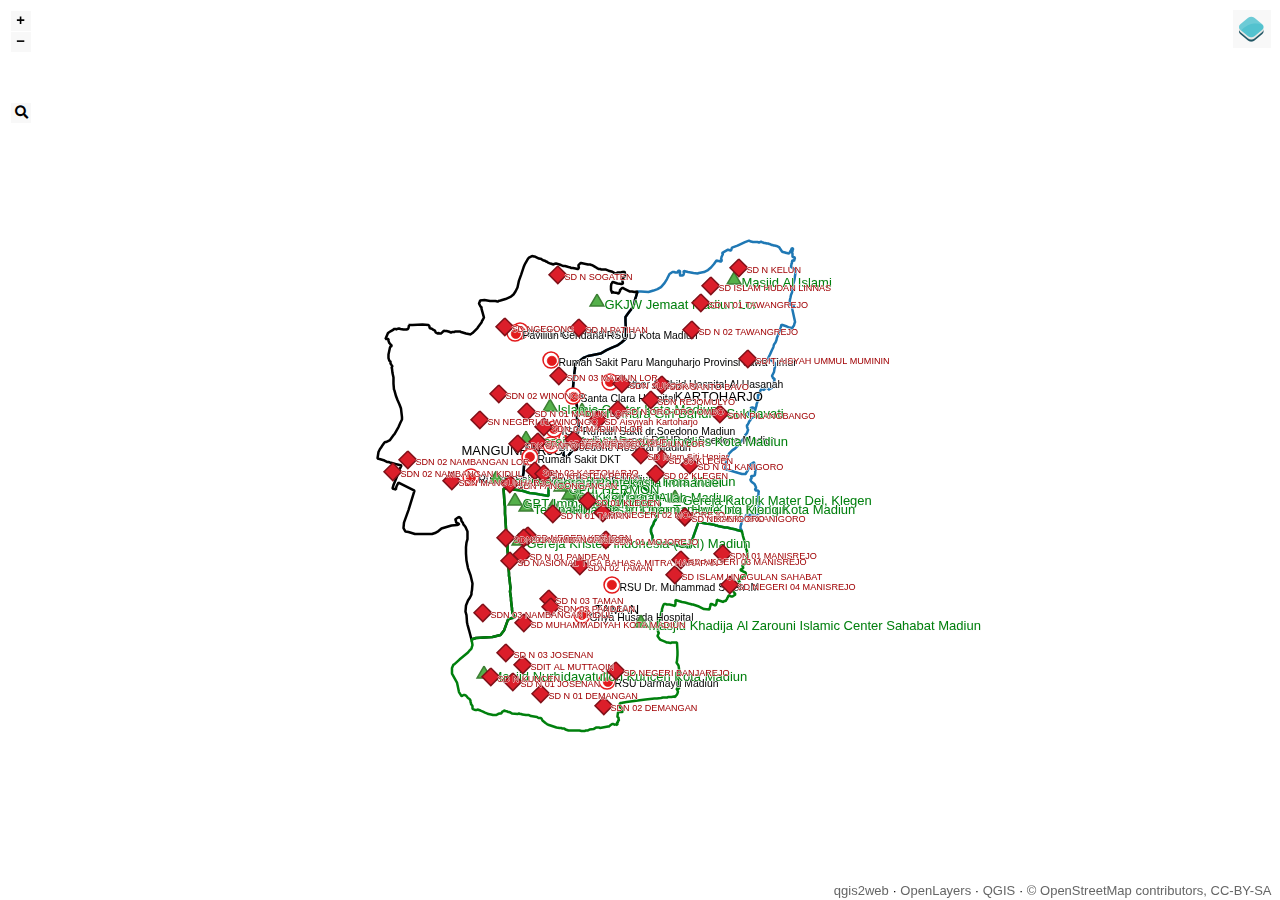
<file: index.html>
<!doctype html>
<html lang="en">
    <head>
        <meta charset="utf-8">
        <meta http-equiv="X-UA-Compatible" content="IE=edge">
        <meta name="viewport" content="initial-scale=1,user-scalable=no,maximum-scale=1,width=device-width">
        <meta name="mobile-web-app-capable" content="yes">
        <meta name="apple-mobile-web-app-capable" content="yes">
        <link rel="stylesheet" href="./resources/ol.css">
        <link rel="stylesheet" href="resources/fontawesome-all.min.css">
        <link rel="stylesheet" href="./resources/ol-layerswitcher.css">
        <link rel="stylesheet" href="./resources/qgis2web.css">
        <style>
        .ol-geocoder.gcd-gl-container {
            top: 100px!important;
            left: 8px!important;
        }
        .ol-touch .ol-geocoder.gcd-gl-container{
            top: 130px!important;
        }
        .ol-geocoder .gcd-gl-btn:after{
            display:none;
        }
        </style>
<style>
.search-layer {
  top: 135px;
  left: .5em;
}
.ol-touch .search-layer {
  top: 180px;
}
</style>
        <style>
        html, body {
            background-color: #ffffff;
        }
        .ol-control button {
            background-color: #f8f8f8 !important;
            color: #000000 !important;
            border-radius: 0px !important;
        }
        .ol-zoom, .geolocate, .gcd-gl-control .ol-control {
            background-color: rgba(255,255,255,.4) !important;
            padding: 3px !important;
        }
        .ol-scale-line {
            background: none !important;
        }
        .ol-scale-line-inner {
            border: 2px solid #f8f8f8 !important;
            border-top: none !important;
            background: rgba(255, 255, 255, 0.5) !important;
            color: black !important;
        }
        </style>
        <link href="resources/ol-geocoder.min.css" rel="stylesheet">
<style>
.tooltip {
  position: relative;
  background: rgba(0, 0, 0, 0.5);
  border-radius: 4px;
  color: white;
  padding: 4px 8px;
  opacity: 0.7;
  white-space: nowrap;
}
.tooltip-measure {
  opacity: 1;
  font-weight: bold;
}
.tooltip-static {
  background-color: #ffcc33;
  color: black;
  border: 1px solid white;
}
.tooltip-measure:before,
.tooltip-static:before {
  border-top: 6px solid rgba(0, 0, 0, 0.5);
  border-right: 6px solid transparent;
  border-left: 6px solid transparent;
  content: "";
  position: absolute;
  bottom: -6px;
  margin-left: -7px;
  left: 50%;
}
.tooltip-static:before {
  border-top-color: #ffcc33;
}
.measure-control {
  top: 65px;
  left: .5em;
  display: flex;
}
.ol-touch .measure-control {
  top: 80px;
}
.measure-control label {
  padding: 1px;
  padding-right: 4px;
}
</style>
        <style>
        html, body, #map {
            width: 100%;
            height: 100%;
            padding: 0;
            margin: 0;
        }
        </style>
        <title></title>
    </head>
    <body>
        <div id="map">
            <div id="popup" class="ol-popup">
                <a href="#" id="popup-closer" class="ol-popup-closer"></a>
                <div id="popup-content"></div>
            </div>
        </div>
        <script src="resources/qgis2web_expressions.js"></script>
        <script src="resources/polyfills.js"></script>
        <script src="./resources/functions.js"></script>
        <script src="./resources/ol.js"></script>
        <script src="./resources/ol-layerswitcher.js"></script>
        <script src="resources/ol-geocoder.js"></script>
        <script src="layers/ADMINISTRASIKEC_1.js"></script><script src="layers/RSKOTAMADIUNPT_2.js"></script><script src="layers/TEMPATIBADAHMADIUN_3.js"></script><script src="layers/PENDIDIKAN_4.js"></script>
        <script src="styles/ADMINISTRASIKEC_1_style.js"></script><script src="styles/RSKOTAMADIUNPT_2_style.js"></script><script src="styles/TEMPATIBADAHMADIUN_3_style.js"></script><script src="styles/PENDIDIKAN_4_style.js"></script>
        <script src="./layers/layers.js" type="text/javascript"></script> 
        <script src="./resources/Autolinker.min.js"></script>
        <script src="./resources/qgis2web.js"></script>
    </body>
</html>
</file>
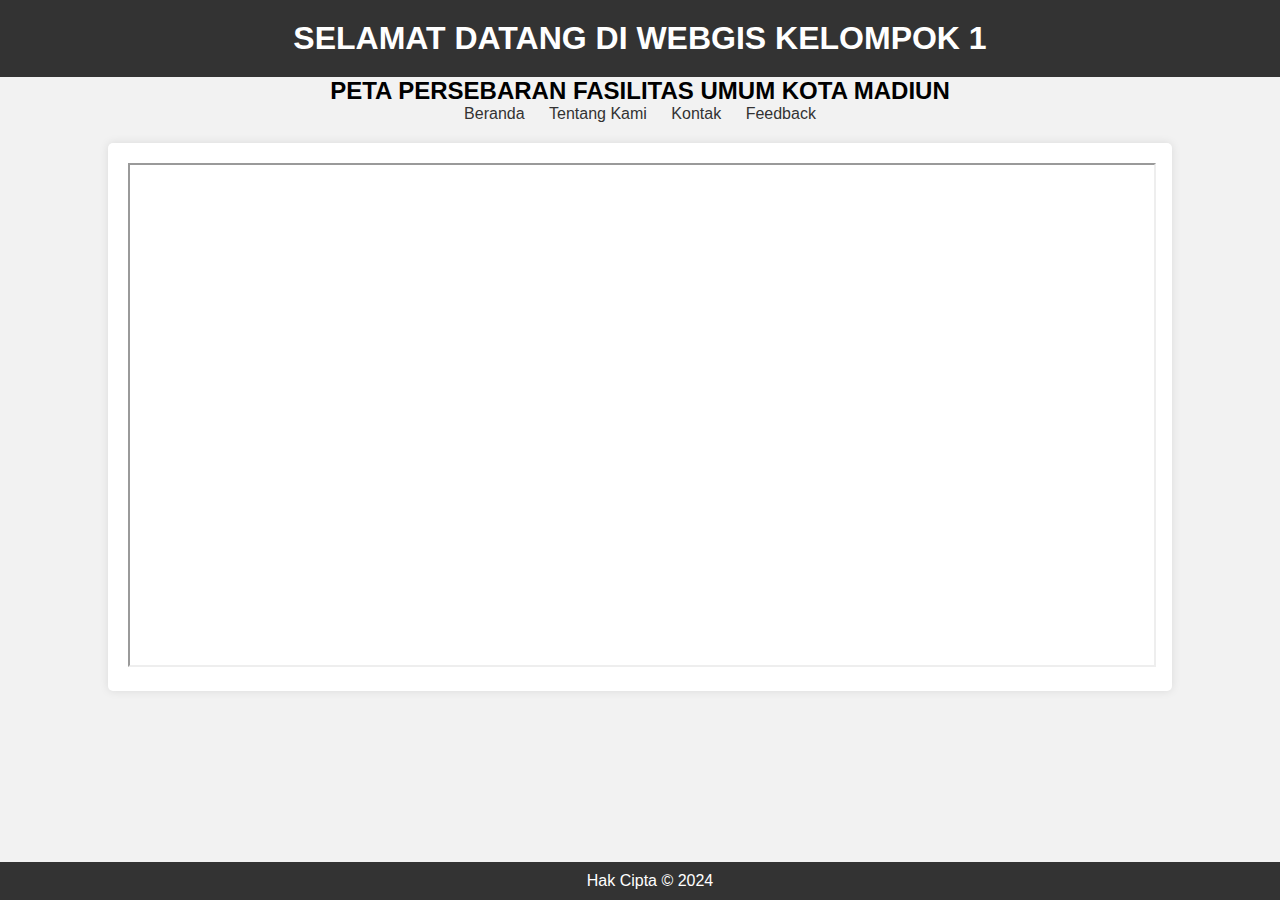
<file: beranda.html>
<!DOCTYPE html>
<html lang="en">
<head>
    <meta charset="UTF-8">
    <meta name="viewport" content="width=device-width, initial-scale=1.0">
    <title>webgis kota madiun</title>
    <link rel="stylesheet" href="STYLE.css">
    <style>
        .center-text {
            text-align: center;
        }
    </style>
</head>
<body>
    <header>
        <h1>SELAMAT DATANG DI WEBGIS KELOMPOK 1</h1>
    </header>
        <h2 class="center-text">PETA PERSEBARAN FASILITAS UMUM KOTA MADIUN</h2>
    </header>
    <nav>
        <ul>
            <li><a href="beranda.html">Beranda</a></li>
            <li><a href="tentang kami.html">Tentang Kami</a></li>
            <li><a href="kontak.html">Kontak</a></li>
            <li><a href="Feedback.html">Feedback</a></li>
        </ul>
    </nav>
    <section class="maps">
        <iframe
          src="https://faisalrendra.github.io/webgiskel1/"
          style="width: 80vw; height: 500px"
        ></iframe>
    </section>
    <footer>
        <p>Hak Cipta &copy; 2024 </p>
    </footer>
</body>
</html>
</file>
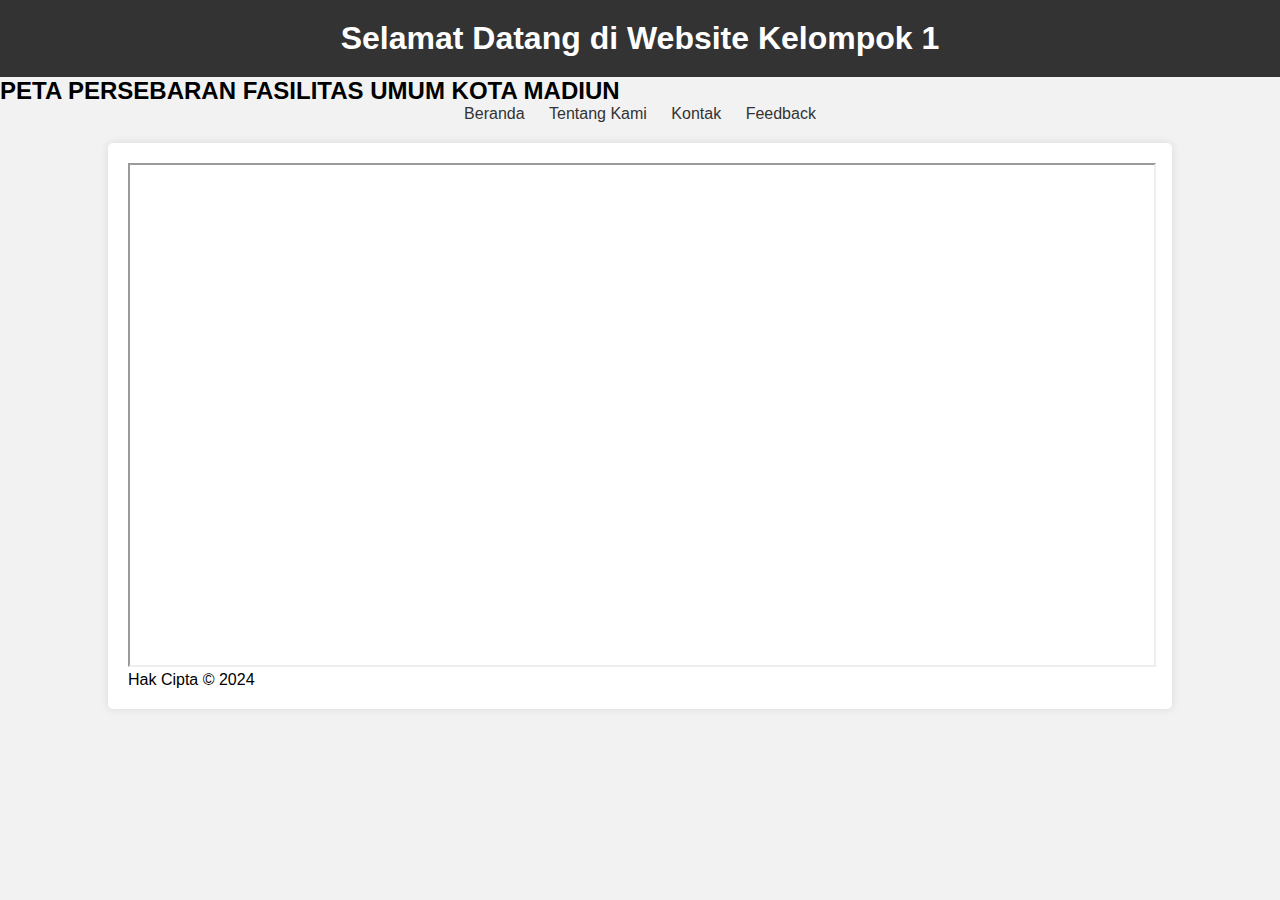
<file: feedback.html>
<!DOCTYPE html>
<html lang="en">
<head>
    <meta charset="UTF-8">
    <meta name="viewport" content="width=device-width, initial-scale=1.0">
    <title>Website Faisal Agnes</title>
    <link rel="stylesheet" href="STYLE.css">
</head>
<body>
    <header>
        <h1>Selamat Datang di Website Kelompok 1</h1>
    </header>
        <h2>PETA PERSEBARAN FASILITAS UMUM KOTA MADIUN</h2>
    <nav>
        <ul>
            <li><a href="beranda.html">Beranda</a></li>
            <li><a href="tentang kami.html">Tentang Kami</a></li>
            <li><a href="kontak.html">Kontak</a></li>
            <li><a href="Feedback.html">Feedback</a></li>
        </ul>
    </nav>
    <section class="link">
        <iframe
          src="https://bit.ly/feedbackwebgiskel1"
          style="width: 80vw; height: 500px"
        ></iframe>
        <p>Hak Cipta &copy; 2024 </p>
    </footer>
</body>
</html>
</file>
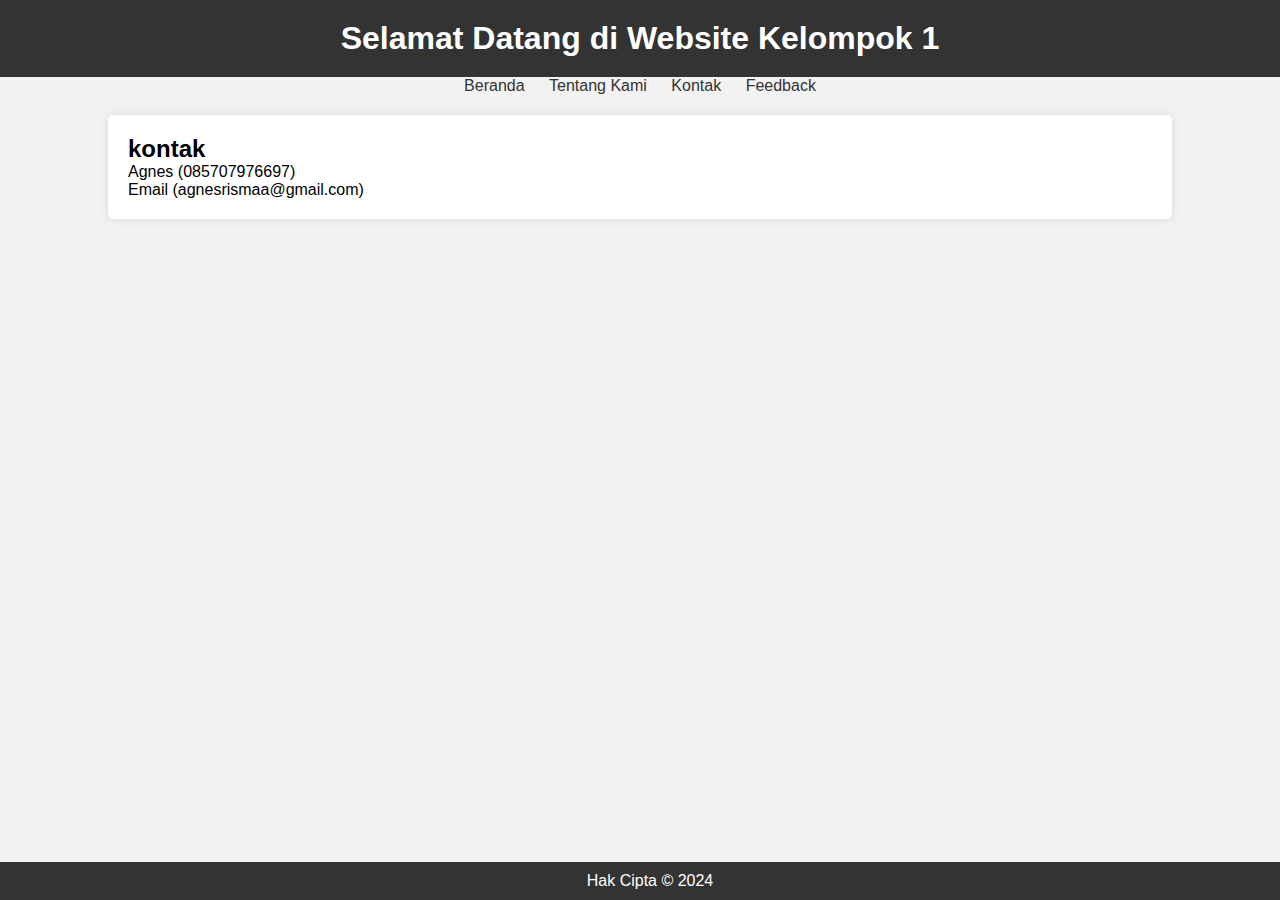
<file: kontak.html>
<!DOCTYPE html>
<html lang="en">
<head>
    <meta charset="UTF-8">
    <meta name="viewport" content="width=device-width, initial-scale=1.0">
    <title>Website Faisal Agnes</title>
    <link rel="stylesheet" href="STYLE.css">
</head>
<body>
    <header>
        <h1>Selamat Datang di Website Kelompok 1</h1>
    </header>
    <nav>
        <ul>
            <li><a href="beranda.html">Beranda</a></li>
            <li><a href="tentang kami.html">Tentang Kami</a></li>
            <li><a href="kontak.html">Kontak</a></li>
            <li><a href="Feedback.html">Feedback</a></li>
        </ul>
    </nav>
    <section>
        <h2>kontak</h2>
        <p>Agnes (085707976697)</p>
        <p>Email (agnesrismaa@gmail.com)</p>

    </section>
    <footer>
        <p>Hak Cipta &copy; 2024 </p>
    </footer>
</body>
</html>
</file>
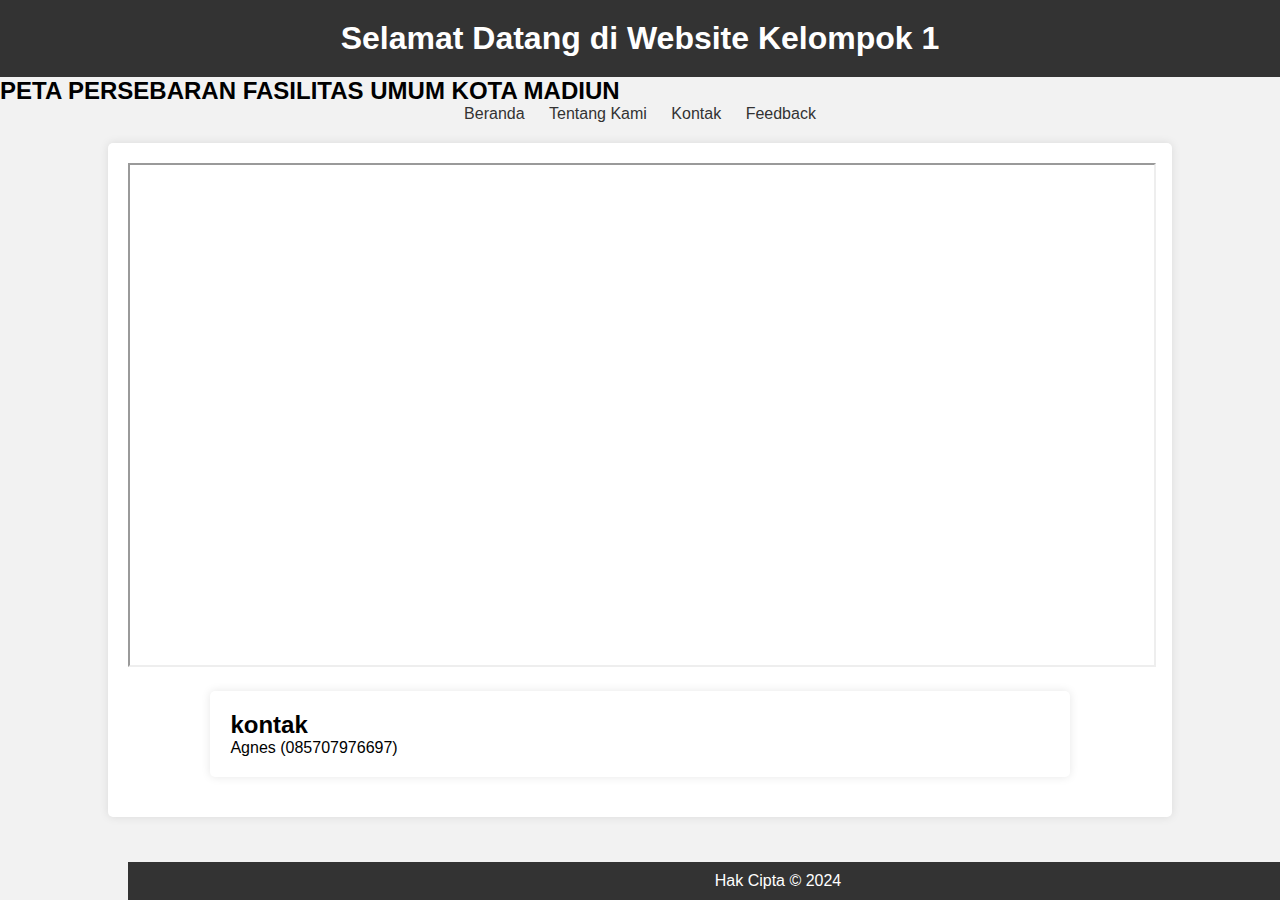
<file: STYLE.html>
<!DOCTYPE html>
<html lang="en">
<head>
    <meta charset="UTF-8">
    <meta name="viewport" content="width=device-width, initial-scale=1.0">
    <title>Website Faisal Agnes</title>
    <link rel="stylesheet" href="STYLE.css">
</head>
<body>
    <header>
        <h1>Selamat Datang di Website Kelompok 1</h1>
    </header>
        <h2>PETA PERSEBARAN FASILITAS UMUM KOTA MADIUN</h2>
    <nav>
        <ul>
            <li><a href="beranda.html">Beranda</a></li>
            <li><a href="tentang kami.html">Tentang Kami</a></li>
            <li><a href="kontak.html">Kontak</a></li>
            <li><a href="Feedback.html">Feedback</a></li>
        </ul>
    </nav>
    <section class="maps">
        <iframe
          src="https://faisalrendra.github.io/webgiskel1/"
          style="width: 80vw; height: 500px"
        ></iframe>
    <section>
        <h2>kontak</h2>
        <p>Agnes (085707976697)</p>
    </section>
    <footer>
        <p>Hak Cipta &copy; 2024 </p>
    </footer>
</body>
</html>
</file>
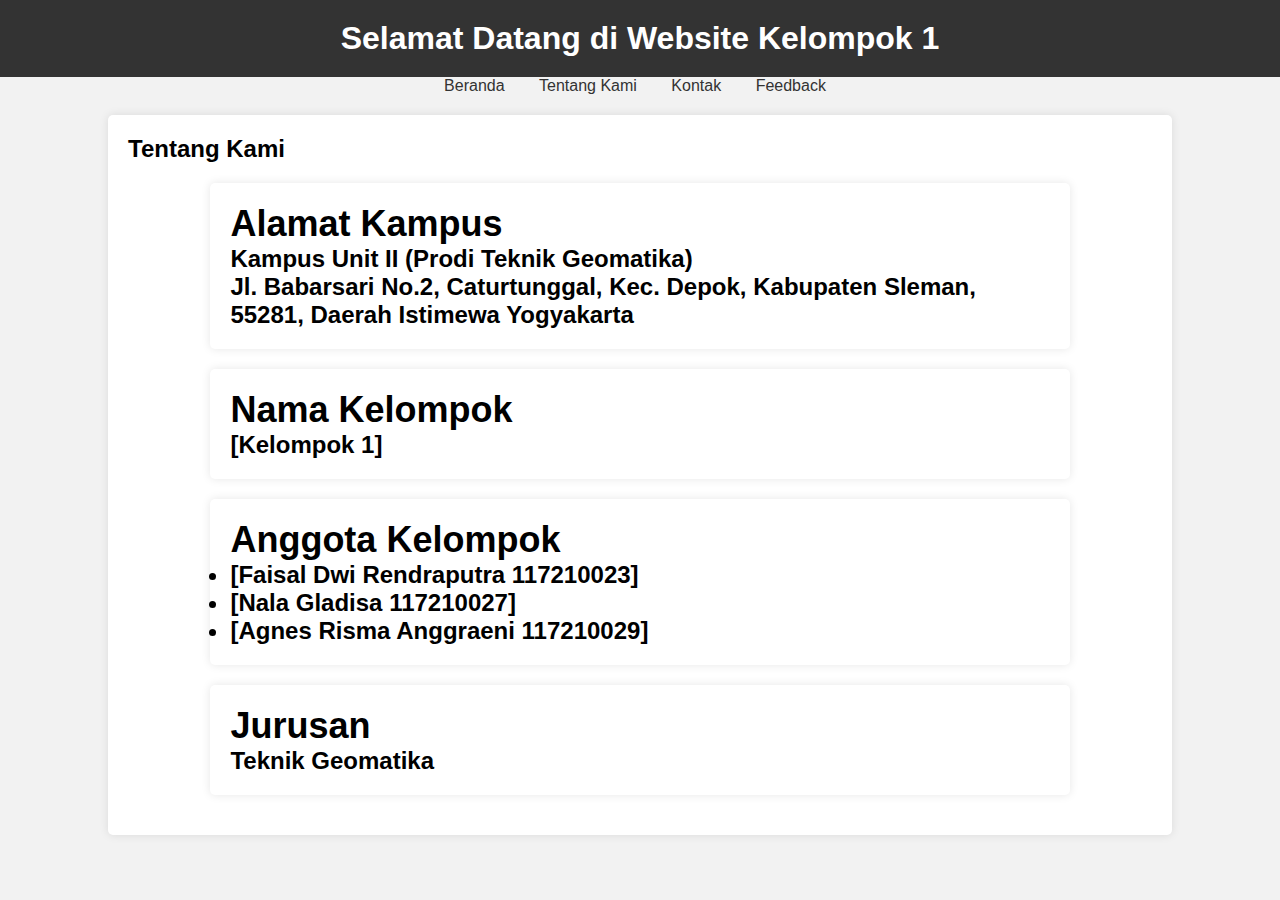
<file: tentang kami.html>
<!DOCTYPE html>
<html lang="en">
<head>
    <meta charset="UTF-8">
    <meta name="viewport" content="width=device-width, initial-scale=1.0">
    <title>Website Faisal Agnes</title>
    <link rel="stylesheet" href="STYLE.css">
</head>
<body>
    <header>
        <h1>Selamat Datang di Website Kelompok 1</h1>
    </header>
    <nav>
        <ul>
            <li><a href="beranda.html">Beranda</a></li>
            <li><a href="tentang kami.html">Tentang Kami</a></li>
            <li><a href="kontak.html">Kontak</a></li>
            <li><a href="Feedback.html">Feedback</a></li>
        </ul>
    </nav>
    <section>
        <h2>Tentang Kami</title>
    <style>
        nav ul li {
            list-style-type: none;
            display: inline;
            margin-right: 20px;
        }
    </style>
</head>
<body>
    <section id="alamat">
        <h2>Alamat Kampus</h2>
        <p>Kampus Unit II (Prodi Teknik Geomatika) <br> Jl. Babarsari No.2, Caturtunggal, Kec. Depok, Kabupaten Sleman, 55281, Daerah Istimewa Yogyakarta</p>
    </section>
    <section id="kelompok">
        <h2>Nama Kelompok</h2>
        <p> [Kelompok 1] </p>
    </section>
    <section id="anggota">
        <h2>Anggota Kelompok</h2>
        <ul>
            <li>[Faisal Dwi Rendraputra  117210023]</li>
            <li>[Nala Gladisa 117210027]</li>
            <li>[Agnes Risma Anggraeni 117210029]</li>
            <!-- Tambahkan anggota kelompok sesuai kebutuhan -->
        </ul>
    </section>
    <section id="jurusan">
        <h2>Jurusan</h2>
        <p>Teknik Geomatika</p>
    </section>
</body>
</html>
</file>
<file: resources/ol.css>
.ol-box{box-sizing:border-box;border-radius:2px;border:2px solid #00f}.ol-mouse-position{top:8px;right:8px;position:absolute}.ol-scale-line{background:rgba(0,60,136,.3);border-radius:4px;bottom:8px;left:8px;padding:2px;position:absolute}.ol-scale-line-inner{border:1px solid #eee;border-top:none;color:#eee;font-size:10px;text-align:center;margin:1px;will-change:contents,width;transition:all .25s}.ol-scale-bar{position:absolute;bottom:8px;left:8px}.ol-scale-step-marker{width:1px;height:15px;background-color:#000;float:right;z-Index:10}.ol-scale-step-text{position:absolute;bottom:-5px;font-size:12px;z-Index:11;color:#000;text-shadow:-2px 0 #fff,0 2px #fff,2px 0 #fff,0 -2px #fff}.ol-scale-text{position:absolute;font-size:14px;text-align:center;bottom:25px;color:#000;text-shadow:-2px 0 #fff,0 2px #fff,2px 0 #fff,0 -2px #fff}.ol-scale-singlebar{position:relative;height:10px;z-Index:9;box-sizing:border-box;border:1px solid #000}.ol-unsupported{display:none}.ol-unselectable,.ol-viewport{-webkit-touch-callout:none;-webkit-user-select:none;-moz-user-select:none;-ms-user-select:none;user-select:none;-webkit-tap-highlight-color:transparent}.ol-selectable{-webkit-touch-callout:default;-webkit-user-select:text;-moz-user-select:text;-ms-user-select:text;user-select:text}.ol-grabbing{cursor:-webkit-grabbing;cursor:-moz-grabbing;cursor:grabbing}.ol-grab{cursor:move;cursor:-webkit-grab;cursor:-moz-grab;cursor:grab}.ol-control{position:absolute;background-color:rgba(255,255,255,.4);border-radius:4px;padding:2px}.ol-control:hover{background-color:rgba(255,255,255,.6)}.ol-zoom{top:.5em;left:.5em}.ol-rotate{top:.5em;right:.5em;transition:opacity .25s linear,visibility 0s linear}.ol-rotate.ol-hidden{opacity:0;visibility:hidden;transition:opacity .25s linear,visibility 0s linear .25s}.ol-zoom-extent{top:4.643em;left:.5em}.ol-full-screen{right:.5em;top:.5em}.ol-control button{display:block;margin:1px;padding:0;color:#fff;font-size:1.14em;font-weight:700;text-decoration:none;text-align:center;height:1.375em;width:1.375em;line-height:.4em;background-color:rgba(0,60,136,.5);border:none;border-radius:2px}.ol-control button::-moz-focus-inner{border:none;padding:0}.ol-zoom-extent button{line-height:1.4em}.ol-compass{display:block;font-weight:400;font-size:1.2em;will-change:transform}.ol-touch .ol-control button{font-size:1.5em}.ol-touch .ol-zoom-extent{top:5.5em}.ol-control button:focus,.ol-control button:hover{text-decoration:none;background-color:rgba(0,60,136,.7)}.ol-zoom .ol-zoom-in{border-radius:2px 2px 0 0}.ol-zoom .ol-zoom-out{border-radius:0 0 2px 2px}.ol-attribution{text-align:right;bottom:.5em;right:.5em;max-width:calc(100% - 1.3em)}.ol-attribution ul{margin:0;padding:0 .5em;color:#000;text-shadow:0 0 2px #fff}.ol-attribution li{display:inline;list-style:none}.ol-attribution li:not(:last-child):after{content:" "}.ol-attribution img{max-height:2em;max-width:inherit;vertical-align:middle}.ol-attribution button,.ol-attribution ul{display:inline-block}.ol-attribution.ol-collapsed ul{display:none}.ol-attribution:not(.ol-collapsed){background:rgba(255,255,255,.8)}.ol-attribution.ol-uncollapsible{bottom:0;right:0;border-radius:4px 0 0}.ol-attribution.ol-uncollapsible img{margin-top:-.2em;max-height:1.6em}.ol-attribution.ol-uncollapsible button{display:none}.ol-zoomslider{top:4.5em;left:.5em;height:200px}.ol-zoomslider button{position:relative;height:10px}.ol-touch .ol-zoomslider{top:5.5em}.ol-overviewmap{left:.5em;bottom:.5em}.ol-overviewmap.ol-uncollapsible{bottom:0;left:0;border-radius:0 4px 0 0}.ol-overviewmap .ol-overviewmap-map,.ol-overviewmap button{display:inline-block}.ol-overviewmap .ol-overviewmap-map{border:1px solid #7b98bc;height:150px;margin:2px;width:150px}.ol-overviewmap:not(.ol-collapsed) button{bottom:1px;left:2px;position:absolute}.ol-overviewmap.ol-collapsed .ol-overviewmap-map,.ol-overviewmap.ol-uncollapsible button{display:none}.ol-overviewmap:not(.ol-collapsed){background:rgba(255,255,255,.8)}.ol-overviewmap-box{border:2px dotted rgba(0,60,136,.7)}.ol-overviewmap .ol-overviewmap-box:hover{cursor:move}
/*# sourceMappingURL=ol.css.map */
</file>
<file: resources/ol-layerswitcher.css>
.layer-switcher.shown.ol-control {
    background-color: transparent;
}

.layer-switcher.shown.ol-control:hover {
    background-color: transparent;
}

.layer-switcher {
    position: absolute;
    top: 3.5em;
    right: 0.5em;
    text-align: left;
}

.layer-switcher.shown {
    bottom: 3em;
}

.layer-switcher .panel {
    padding: 0 1em 0 0;
    margin: 0;
    border: 4px solid #eee;
    border-radius: 4px;
    background-color: white;
    display: none;
    max-height: 100%;
    overflow-y: auto;
}

.layer-switcher.shown .panel {
    display: block;
}

.layer-switcher button {
    float: right;
    width: 38px;
    height: 38px;
    background-image: url('[data-uri]') /*logo.png*/;
    background-repeat: no-repeat;
    background-position: 2px;
    background-color: white;
    border: none;
}

.layer-switcher.shown button {
    display: none;
}

.layer-switcher button:focus, .layer-switcher button:hover {
    background-color: white;
}

.layer-switcher ul {
    padding-left: 2em;
    list-style: none;
}

.layer-switcher li.group > label {
    font-weight: bold;
}

.layer-switcher li.layer {
    display: table;
}

.layer-switcher li.layer label, .layer-switcher li.layer input {
    display: table-cell;
    vertical-align: middle;
}

.layer-switcher label.disabled {
    opacity:0.4;
}

.layer-switcher input {
    margin: 4px;
}

.layer-switcher.touch ::-webkit-scrollbar {
    width: 4px;
}

.layer-switcher.touch ::-webkit-scrollbar-track {
    -webkit-box-shadow: inset 0 0 6px rgba(0,0,0,0.3);
    border-radius: 10px;
}

.layer-switcher.touch ::-webkit-scrollbar-thumb {
    border-radius: 10px;
    -webkit-box-shadow: inset 0 0 6px rgba(0,0,0,0.5);
}

.layer-switcher .group button {
    display: inline-block;
    vertical-align: top;
    float: none;
    width: 16px;
    height: 16px;
    background-position: center 2px;
    background-image: url('[data-uri]');
    -webkit-transition: -webkit-transform .2s ease-in-out;
    -ms-transition: -ms-transform .2s ease-in-out;
    transition: transform .2s ease-in-out;
}

.layer-switcher .group.layer-switcher-close button {
    transform: rotate(-90deg);
    -webkit-transform: rotate(-90deg);
}

li.group.layer-switcher-fold {
    margin-left: -18px;
}

.layer-switcher .group.layer-switcher-fold > ul {
    padding-left: 3em;
}

.layer-switcher .group.layer-switcher-fold.layer-switcher-close > ul {
    overflow: hidden;
    height: 0;
}
</file>
<file: resources/qgis2web.css>
html, body {
    height: 100%;
    padding: 0;
    margin: 0;
    font-family: sans-serif;
    font-size: small;
}


#map {
    width: 100%;
    height: 100%;
}



.ol-selectable {
	z-index: 3;
}
		
.ol-popup {
    display: none;
    position: absolute;
    background-color: white;
    padding: 15px;
	border-radius: 10px;
    bottom: 10px;
    left: 50%;
    transform: translateX(-50%);
	box-shadow: 0 3px 14px rgba(0,0,0,0.4);
}

.ol-popup:after, .ol-popup:before {
    top: 100%;
    border: solid transparent;
    content: " ";
    position: absolute;
}

.ol-popup:after {
    border-top-color: white;
    border-width: 10px;
    left: 50%;
    margin-left: -10px;
}

.ol-popup:before {
    border-top-color: #cccccc;
    border-width: 11px;
    left: 50%;
    margin-left: -11px;
}

.ol-popup-closer {
	text-decoration: none;
    position: absolute;
    top: 4px;
    right: 4px;
    text-align: center;
    width: 19px;
    color: #999;
    font-family: cursive;
    font-weight: bold;
}

.ol-popup-closer:after {
    content: "X";
}

#popup-content {
	font-size: 12px;
    line-height: 1.2;
    margin-top: 5px;
	max-height: 50vw;
	max-width: 50vw;
	overflow: auto;
}

#popup-content ul {
    list-style-type: none;
    padding-left: 0;
	margin: unset;
}

#popup-content li {
    margin-bottom:0.25em;
}

#popup-content>ul>li>a {
    position: relative;
    display: block;
    padding: 2px;
    border-bottom: 1px solid #666;
    font-size: 12.5px;
}

#popup-content>table {
    font-size: 11.4px;
}

th, td {
    vertical-align: top;
    text-align: left;
	color: #333;
}

th {
	min-width: 100px;
}
td {
	min-width: 100px;
	/* max-height: 70vw;
	max-width: 70vw; */
}

td img {
	max-height: 40vw!important;
	max-width: 40vw!important;
}



.ol-attribution a {
    text-decoration: none;
    color: #666;
    font-family: sans-serif;
    font-size: 100%;
}

.layer-switcher .panel {
    //border: 4px solid rgba(0,60,136,.5) !important;
    //border-radius: 4px !important;
}

.layer-switcher {
    top: 0.5em;
    bottom: unset!important;
}

.layer-switcher .panel {
	max-height: calc(100vh - 100px);
}
</file>
<file: resources/ol-geocoder.min.css>
/*!
 * ol-geocoder - v4.3.2-dev
 * A geocoder extension compatible with OpenLayers v6.x, v7.x & v8.x
 * https://github.com/Dominique92/ol-geocoder
 * Built: 09/10/2023 10:43:19
 */
 
 .ol-touch .ol-control.gcd-gl-control button{font-size:1.14em}.ol-touch .ol-geocoder.gcd-gl-container{font-size:1.1em}.ol-geocoder.gcd-gl-container{box-sizing:border-box;font-size:.9em;left:.5em;position:absolute;top:4.875em}.ol-geocoder.gcd-gl-container *,.ol-geocoder.gcd-gl-container :after,.ol-geocoder.gcd-gl-container :before{box-sizing:inherit}.ol-geocoder .gcd-gl-control{height:2.1875em;overflow:hidden;transition:width .2s,height .2s;width:2.1875em}.ol-geocoder .gcd-gl-expanded{height:2.1875em;width:15.625em}.ol-geocoder .gcd-gl-input{background-color:#fff;border:1px solid #ccc;color:#222;font-family:inherit;font-size:.875em;left:2.5em;padding:5px;position:absolute;top:.25em;width:14.84375em;z-index:99}.ol-geocoder .gcd-gl-input:focus{border:none;box-shadow:inset 0 0 0 1px #4d90fe,inset 0 0 5px #4d90fe;outline:none}.ol-geocoder .gcd-gl-search{background-color:transparent;border:none;cursor:pointer;display:inline-block;height:100%;line-height:1.4;outline:0;position:absolute;right:0;top:0;width:1.5625em;z-index:100}.ol-geocoder .gcd-gl-search:after{color:#333;content:"\2386";cursor:pointer;display:inline-block;font-size:1.5em}.ol-geocoder .gcd-gl-btn{cursor:pointer;height:1.5625em;left:.125em;position:absolute;top:.125em;width:1.5625em}.ol-geocoder .gcd-gl-btn:after{content:"\1F50D"}.ol-geocoder ul.gcd-gl-result{background-color:#fff;border-radius:4px;border-top:none;border-top-left-radius:0;border-top-right-radius:0;box-shadow:0 1px 7px rgba(0,0,0,.8);left:2em;list-style:none;margin:0;max-height:18.75em;overflow-x:hidden;overflow-y:auto;padding:0;position:absolute;top:2.1875em;transition:max-height .3s ease-in;white-space:normal;width:16.25em}.ol-geocoder ul.gcd-gl-result>li{border-bottom:1px solid #eee;line-height:.875rem;overflow:hidden;padding:0;width:100%}.ol-geocoder ul.gcd-gl-result>li>a{display:block;padding:3px 5px;text-decoration:none}.ol-geocoder ul.gcd-gl-result>li>a:hover{background-color:#d4d4d4}.ol-geocoder ul.gcd-gl-result>li:nth-child(odd){background-color:#e0ffe0}.ol-geocoder ul.gcd-gl-result:empty{display:none}.ol-geocoder.gcd-txt-container{box-sizing:border-box;height:4.375em;left:calc(50% - 12.5em);position:absolute;top:.5em;width:25em}.ol-geocoder.gcd-txt-container *,.ol-geocoder.gcd-txt-container :after,.ol-geocoder.gcd-txt-container :before{box-sizing:inherit}.ol-geocoder .gcd-txt-control{background-color:#fff;border:1px solid #ccc;height:4.375em;overflow:hidden;position:relative;width:100%}.ol-geocoder .gcd-txt-label{display:inline-block;text-align:center;width:100%}.ol-geocoder .gcd-txt-input{background-color:transparent;border:none;font-family:inherit;font-size:.875em;height:100%;left:0;padding:5px 30px 5px 40px;position:absolute;text-indent:6px;top:0;width:100%;z-index:99}.ol-geocoder .gcd-txt-input:focus{box-shadow:inset 0 0 0 1px #4d90fe,inset 0 0 6px #4d90fe;outline:none}.ol-geocoder .gcd-txt-search{background-color:transparent;border:none;cursor:pointer;display:inline-block;height:100%;line-height:100%;outline:0;position:absolute;right:0;top:0;vertical-align:middle;width:2.5em;z-index:100}.ol-geocoder .gcd-txt-search:after{color:#333;content:"\2386";cursor:pointer;display:inline-block;font-size:2em}.ol-geocoder .gcd-txt-glass{display:inline-block;height:100%;left:9px;position:absolute;top:26px;width:2.5em;z-index:100}.ol-geocoder .gcd-txt-glass:after{content:"\1F50D"}.ol-geocoder ul.gcd-txt-result{background-color:#fff;border-radius:4px;border-top:none;border-top-left-radius:0;border-top-right-radius:0;box-shadow:0 1px 7px rgba(0,0,0,.8);left:0;list-style:none;margin:0;max-height:18.75em;overflow-x:hidden;overflow-y:auto;padding:0;position:absolute;top:4.575em;transition:max-height .3s ease-in;white-space:normal;width:25em}.ol-geocoder ul.gcd-txt-result>li{border-bottom:1px solid #eee;line-height:.875rem;overflow:hidden;padding:0;width:100%}.ol-geocoder ul.gcd-txt-result>li>a{display:block;padding:3px 5px;text-decoration:none}.ol-geocoder ul.gcd-txt-result>li>a:hover{background-color:#d4d4d4}.ol-geocoder ul.gcd-txt-result>li:nth-child(odd){background-color:#e0ffe0}.ol-geocoder ul.gcd-txt-result:empty{display:none}.ol-geocoder .gcd-hidden{opacity:0;visibility:hidden}.ol-geocoder .gcd-pseudo-rotate:after{animation:spin .7s linear infinite}@keyframes spin{0%{transform:rotate(0deg)}to{transform:rotate(1turn)}}.gcd-address,.gcd-road{color:#333;font-size:.875em;font-weight:500}.gcd-city{font-weight:400}.gcd-city,.gcd-country{color:#333;font-size:.75em}.gcd-country{font-weight:lighter}
</file>
<file: STYLE.css>
/* Reset CSS */
body, h1, h2, p, ul, li {
    margin: 0;
    padding: 0;
}

body {
    font-family: Arial, sans-serif;
    background-color: #f2f2f2;
}

header {
    background-color: #333;
    color: #fff;
    padding: 20px;
    text-align: center;
}

nav ul {
    list-style-type: none;
    padding: 0;
    text-align: center;
}

nav ul li {
    display: inline;
    margin: 0 10px;
}

nav ul li a {
    color: #333;
    text-decoration: none;
}

section {
    background-color: #fff;
    padding: 20px;
    margin: 20px auto;
    width: 80%;
    border-radius: 5px;
    box-shadow: 0 0 10px rgba(0, 0, 0, 0.1);
}

footer {
    background-color: #333;
    color: #fff;
    text-align: center;
    padding: 10px;
    position: fixed;
    bottom: 0;
    width: 100%;
}
</file>
